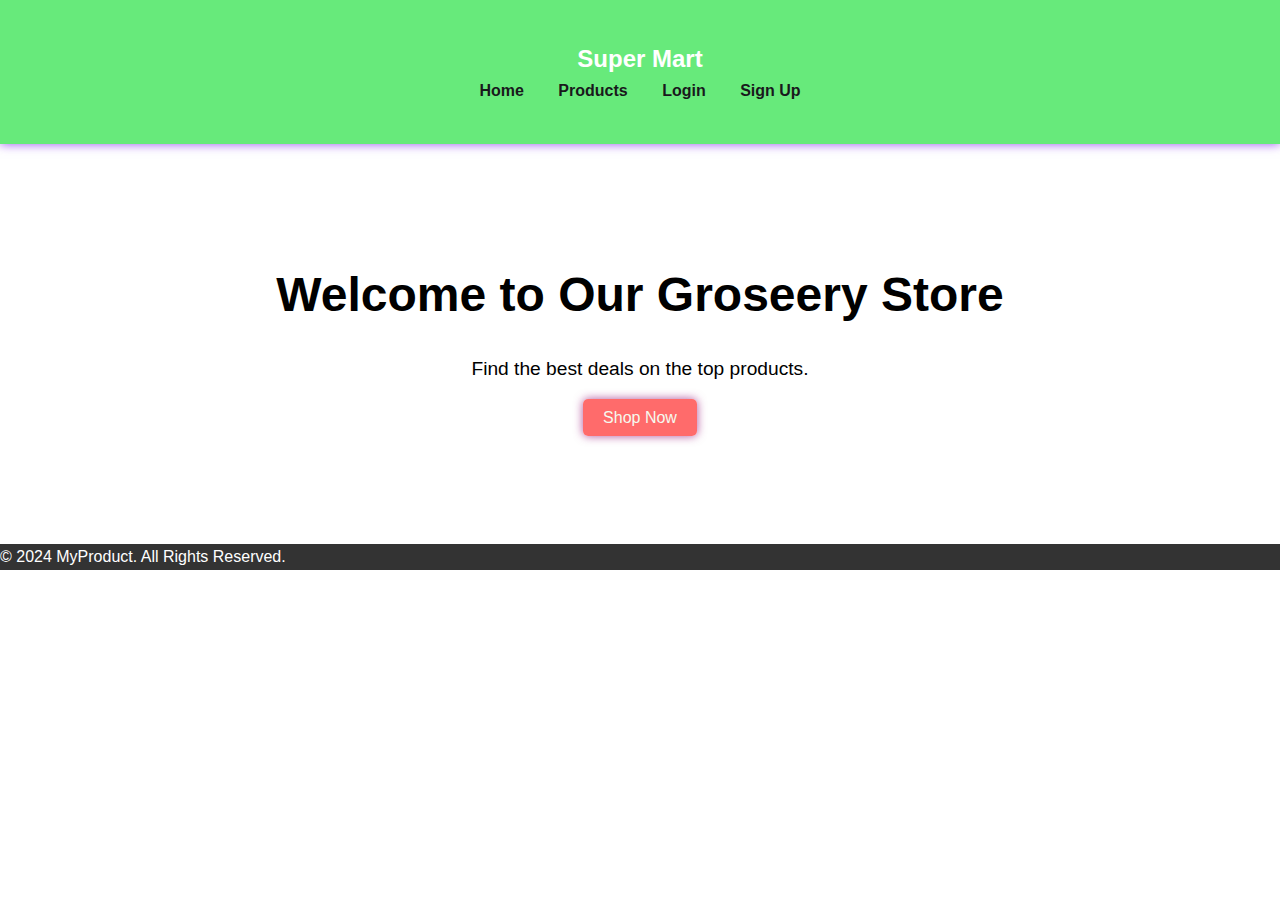
<file: index.html>
<!DOCTYPE html>
<html lang="en">
<head>
    <meta charset="UTF-8">
    <meta name="viewport" content="width=device-width, initial-scale=1.0">
    <title>Home - Your Mart</title>
    <link rel="stylesheet" href="style.css">
</head>
<body>
    <header>
        <div class="logo">Super Mart </div>
        <nav>
            <ul>
                <li><a href="index.html">Home</a></li>
                <li><a href="products.html">Products</a></li>
                <li><a href="login.html">Login</a></li>
                <li><a href="signup.html">Sign Up</a></li>
            </ul>
        </nav>
    </header>
    <section class="hero">
        <div class="hero-content">
      
            <h1>Welcome to Our Groseery Store</h1>
            <p>Find the best deals on the top products.</p>
            <a href="products.html" class="btn">Shop Now</a>
        </div>
    </section>
    <footer>
        <p>&copy; 2024 MyProduct. All Rights Reserved.</p>
    </footer>
</body>
</html>
</file>
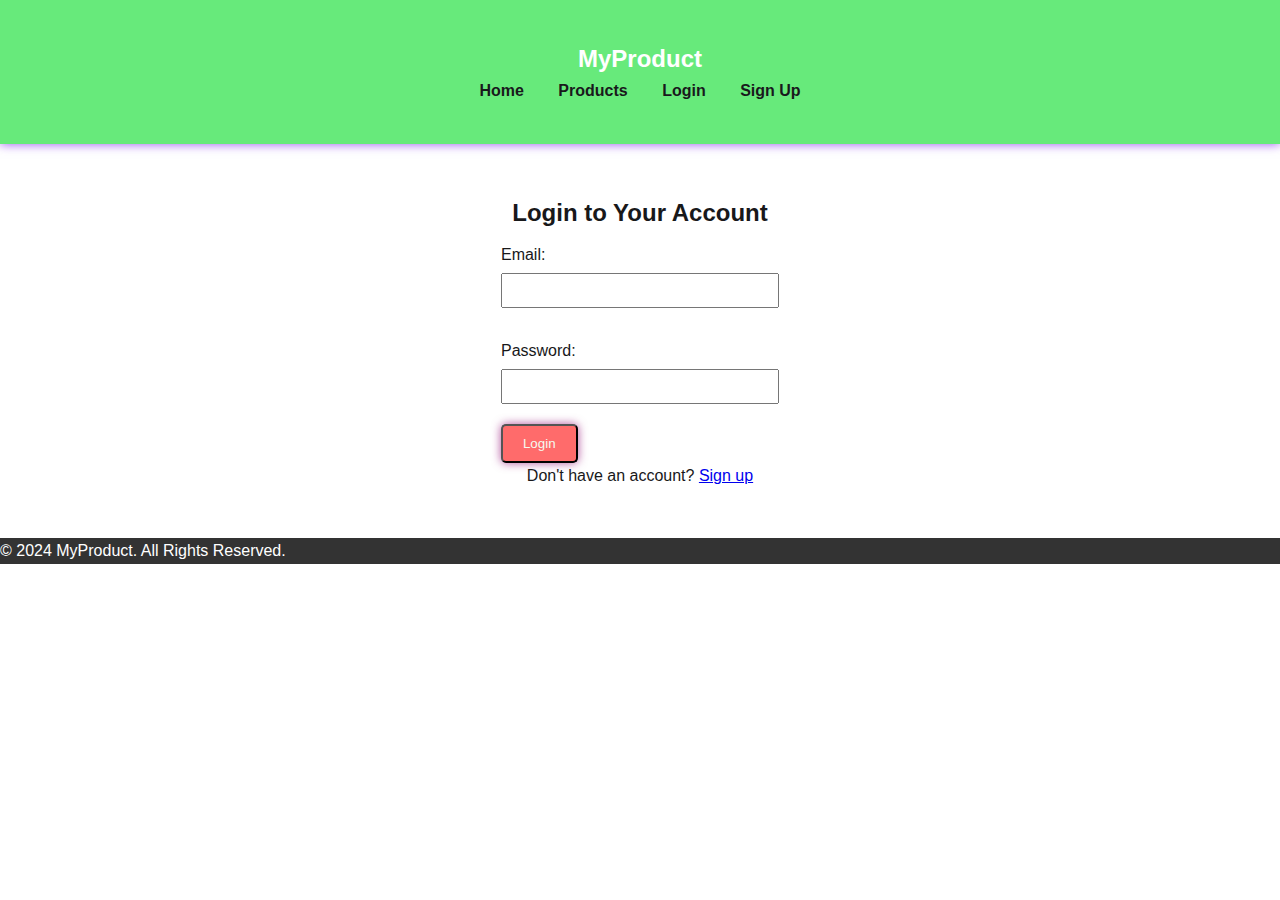
<file: login.html>
<!DOCTYPE html>
<html lang="en">
<head>
    <meta charset="UTF-8">
    <meta name="viewport" content="width=device-width, initial-scale=1.0">
    <title>Login - Product Website</title>
    <link rel="stylesheet" href="style.css">
</head>
<body>
    <header>
        <div class="logo">MyProduct</div>
        <nav>
            <ul>
                <li><a href="index.html">Home</a></li>
                <li><a href="products.html">Products</a></li>
                <li><a href="login.html">Login</a></li>
                <li><a href="signup.html">Sign Up</a></li>
            </ul>
        </nav>
    </header>

    <section class="login-section">
        <h2>Login to Your Account</h2>
        <form action="login-process.php" method="post">
            <label for="email">Email:</label>
            <input type="email" id="email" name="email" required>

            <label for="password">Password:</label>
            <input type="password" id="password" name="password" required>

            <button type="submit" class="btn">Login</button>
        </form>
        <p>Don't have an account? <a href="signup.html">Sign up</a></p>
    </section>

    <footer>
        <p>&copy; 2024 MyProduct. All Rights Reserved.</p>
    </footer>
</body>
</html>
</file>
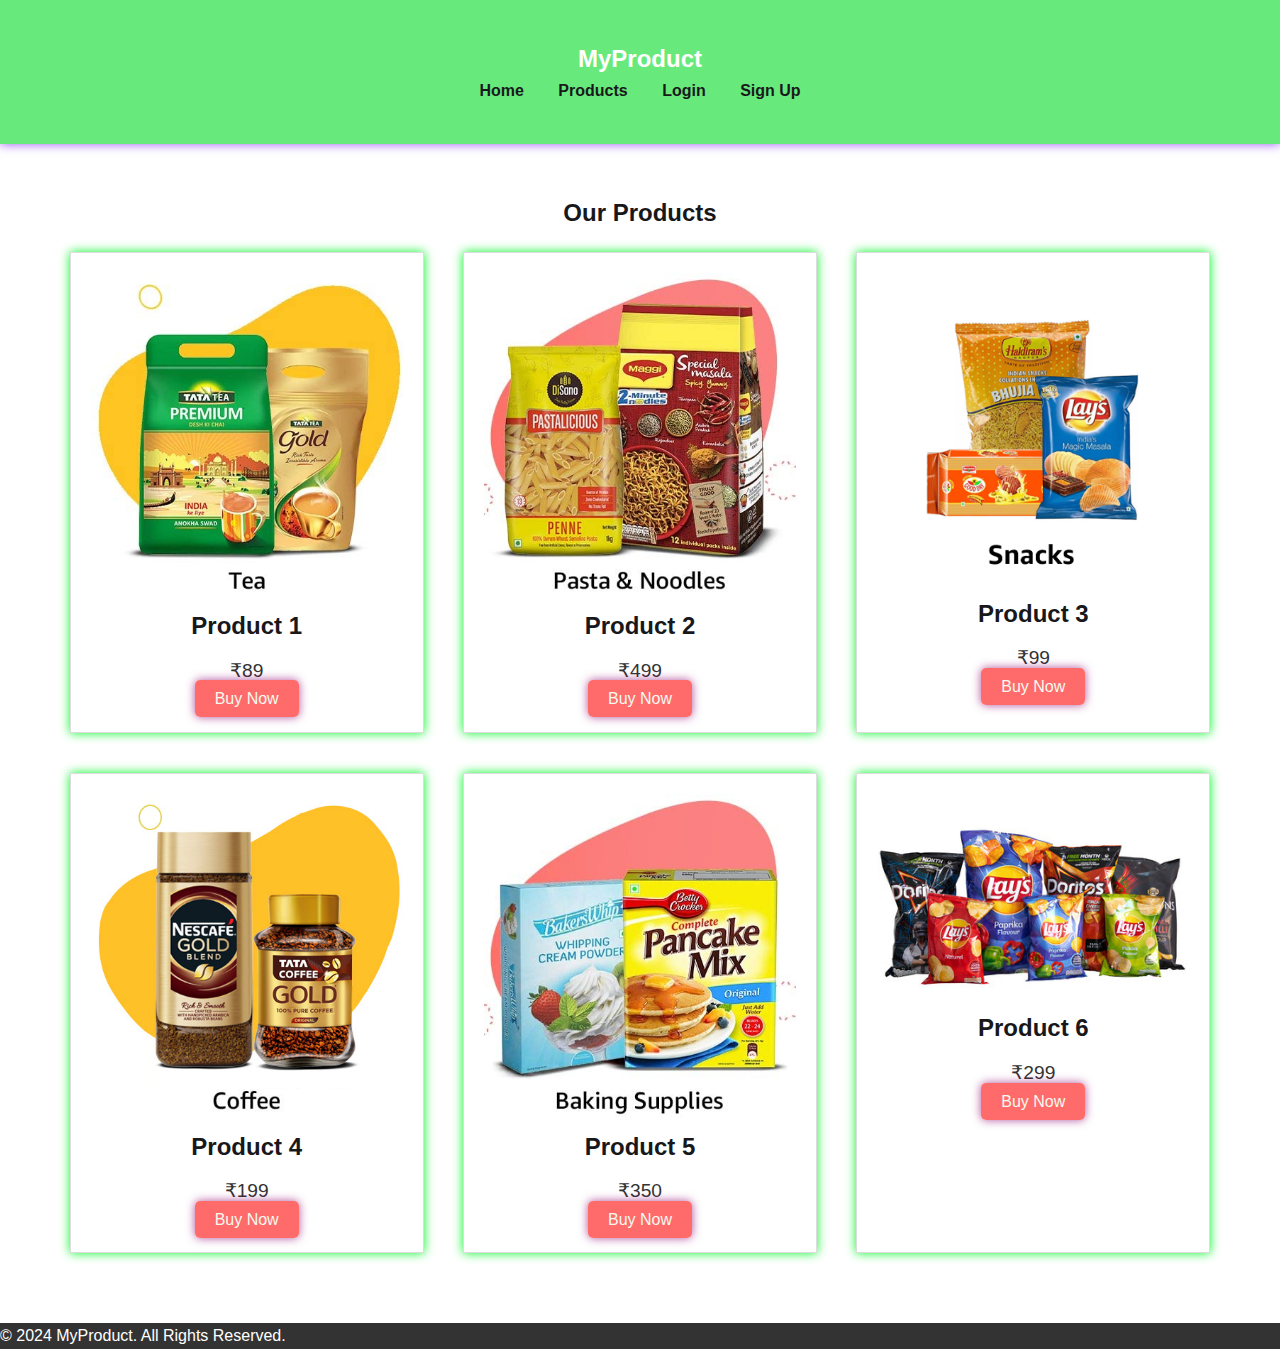
<file: products.html>
<!DOCTYPE html>
<html lang="en">
<head>
    <meta charset="UTF-8">
    <meta name="viewport" content="width=device-width, initial-scale=1.0">
    <title>Products - Product Website</title>
    <link rel="stylesheet" href="style.css">
</head>
<body>
    <header>
        <div class="logo">MyProduct</div>
        <nav>
            <ul>
                <li><a href="index.html">Home</a></li>
                <li><a href="products.html">Products</a></li>
                <li><a href="login.html">Login</a></li>
                <li><a href="signup.html">Sign Up</a></li>
            </ul>
        </nav>
    </header>

    <section class="products-section">
        <h2>Our Products</h2>
        <div class="products-container">
            <div class="product">
                <img src="Tea.jpg" alt="Product 1">
                <h3>Product 1</h3>
                <p>₹89</p>
                <a href="#" class="btn">Buy Now</a>
            </div>
            <div class="product">
                <img src="PastsNoodles.jpg" alt="Product 2">
                <h3>Product 2</h3>
                <p>₹499</p>
                <a href="#" class="btn">Buy Now</a>
            </div>
            <div class="product">
                <img src="snacks_30nov_v2.png" alt="Product 3">
                <h3>Product 3</h3>
                <p>₹99</p>
                <a href="#" class="btn">Buy Now</a>
            </div>
        <!-- </div> -->
        <div class="product">
            <img src="grocery_sbc_coffee_440x460.jpg" alt="Product 4">
            <h3>Product 4</h3>
            <p>₹199 </p>
            <a href="#" class="btn">Buy Now</a>
        </div>
        <div class="product">
            <img src="Baking_Supplies (1).jpg" alt="Product 5">
            <h3>Product 5</h3>
            <p>₹350 </p>
            <a href="#" class="btn">Buy Now</a>
        </div>
        <div class="product">
            <img src="240_F_757065470_g7zUwZVbbuR5soUcSZYWA0HrRvN4Me2N.jpg" alt="Product 6">
            <h3>Product 6</h3>
            <p>₹299</p>
            <a href="#" class="btn">Buy Now</a>
        </div>
    </section>

    <footer>
        <p>&copy; 2024 MyProduct. All Rights Reserved.</p>
    </footer>
</body>
</html>
</file>
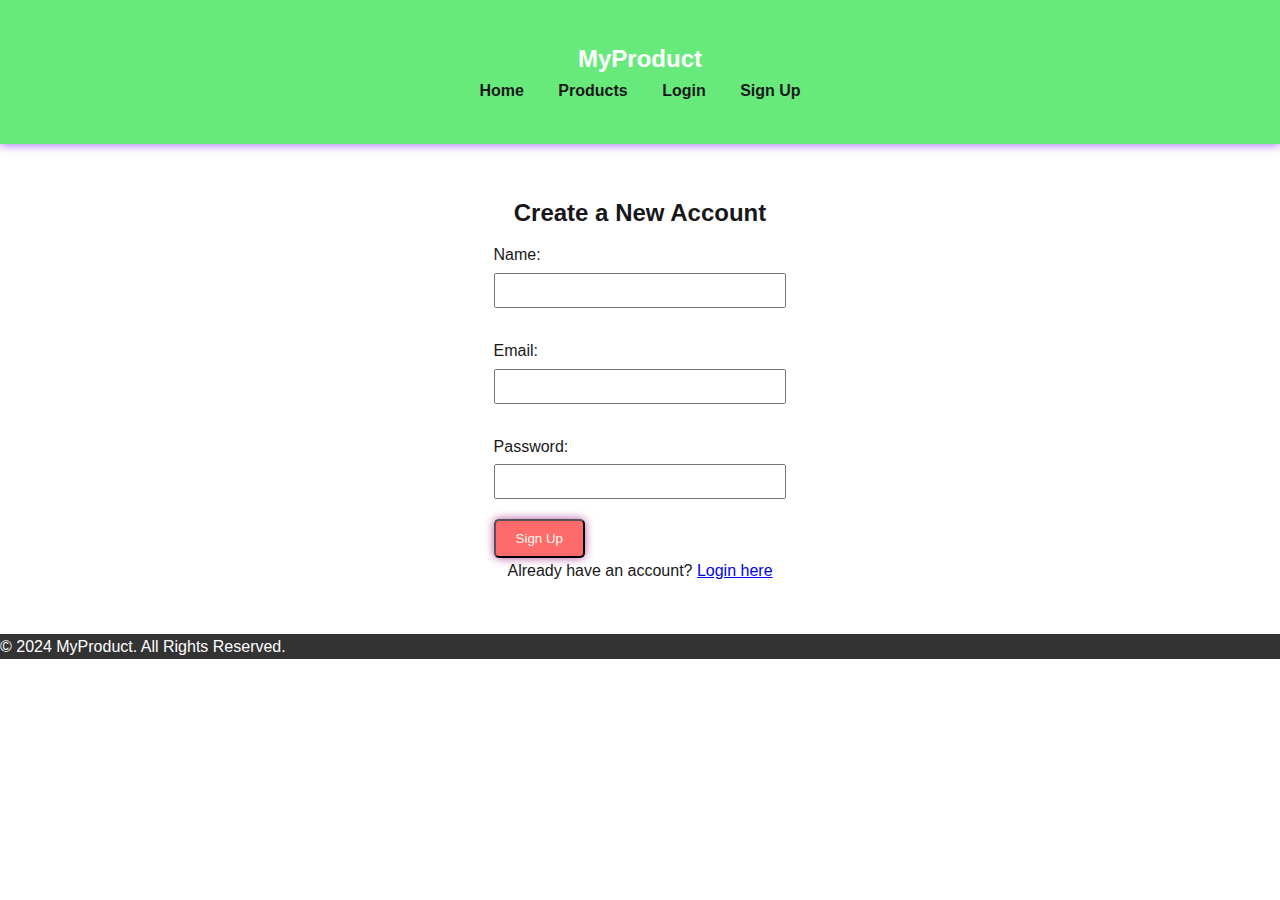
<file: signup.html>
<!DOCTYPE html>
<html lang="en">
<head>
    <meta charset="UTF-8">
    <meta name="viewport" content="width=device-width, initial-scale=1.0">
    <title>Sign Up - Product Website</title>
    <link rel="stylesheet" href="style.css">
</head>
<body>
    <header>
        <div class="logo">MyProduct</div>
        <nav>
            <ul>
                <li><a href="index.html">Home</a></li>
                <li><a href="products.html">Products</a></li>
                <li><a href="login.html">Login</a></li>
                <li><a href="signup.html">Sign Up</a></li>
            </ul>
        </nav>
    </header>

    <section class="signup-section">
        <h2>Create a New Account</h2>
        <form action="signup-process.php" method="post">
            <label for="name">Name:</label>
            <input type="text" id="name" name="name" required>

            <label for="email">Email:</label>
            <input type="email" id="email" name="email" required>

            <label for="password">Password:</label>
            <input type="password" id="password" name="password" required>

            <button type="submit" class="btn">Sign Up</button>
        </form>
        <p>Already have an account? <a href="login.html">Login here</a></p>
    </section>

    <footer>
        <p>&copy; 2024 MyProduct. All Rights Reserved.</p>
    </footer>
</body>
</html>
</file>
<file: style.css>
* {
    margin: 0;
    padding: 0;
    box-sizing: border-box;
}

body {
    font-family: Arial, sans-serif;
    line-height: 1.6;
    color: rgb(24, 24, 26);
}

header {
    background-color: #67ea7b;
    color: #ffffff;
    padding: 40px 0;
    text-align: center;
    box-shadow: 0 0 10px rgba(109, 6, 235, 0.693);
}

header .logo {
    font-size: 1.5rem;
    font-weight: bold;
}

nav ul {
    list-style-type: none;
}

nav ul li {
    display: inline;
    margin: 0 15px;
}

nav ul li a {
    color: #19191c;
    text-decoration: none;
    font-weight: bold;
}

.hero {
    /* background: url('    ') no-repeat center center/cover; */
    height: 400px;
    display: flex;
    align-items: center;
    justify-content: center;
    text-align: center;
    color: #000000;
}


.hero h1 {
    font-size: 3rem;
    margin-bottom: 20px;
}

.hero p {
    font-size: 1.2rem;
    margin-bottom: 20px;
}

.btn {
    background-color: #ff6b6b;
    color: rgb(245, 250, 239);
    padding: 10px 20px;
    text-decoration: none;
    border-radius: 5px;
    box-shadow: 0 0 10px rgba(143, 4, 111, 0.693);
}

.login-section, .signup-section {
    padding: 50px;
    text-align: center;
}

.login-section form, .signup-section form {
    display: inline-block;
    text-align: left;
}

.login-section label, .signup-section label {
    display: block;
    margin: 10px 0 5px;
}

.login-section input, .signup-section input {
    width: 100%;
    padding: 8px;
    margin-bottom: 20px;
}

.products-section {
    padding: 50px;
    text-align: center;
}

.products-container {
    display: flex;
    justify-content: space-around;
    flex-wrap: wrap;
}

.product {
    border: 1px solid #ddd;
    padding: 20px;
    width: 30%;
    margin: 20px 0;
    box-shadow: 0 0 10px rgb(3, 246, 39);
}

.product img {
    max-width: 100%;
}

.product h3 {
    font-size: 1.5rem;
    margin-bottom: 10px;
}

.product p {
    font-size: 1.2rem;
    color: #333;
}

footer {
    background-color: #333;
    color: #fff;
}
</file>
